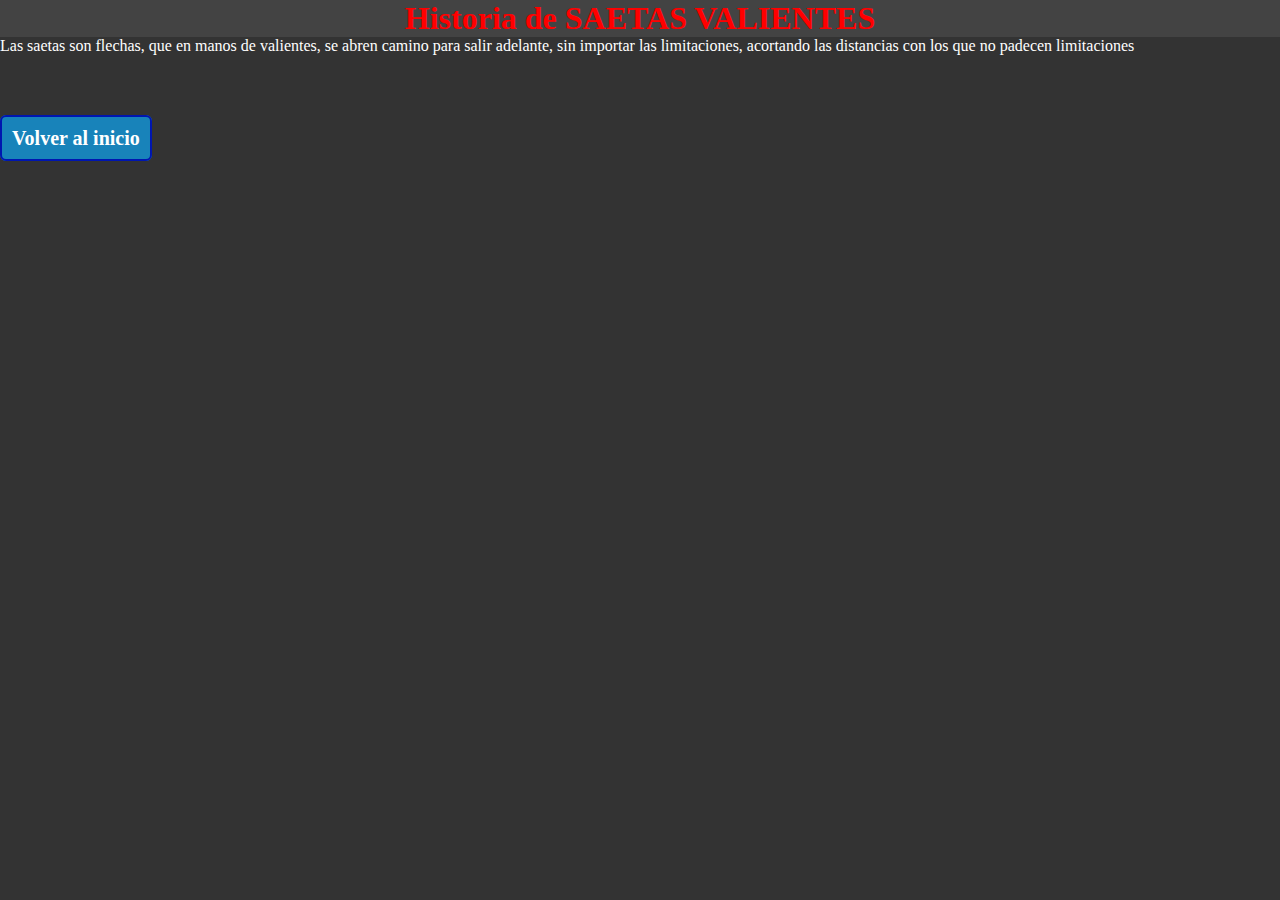
<file: historia.html>
<!DOCTYPE html>
<html lang="en">
<head>
    <meta charset="UTF-8">
    <meta http-equiv="X-UA-Compatible" content="IE=edge">
    <meta name="viewport" content="width=device-width, initial-scale=1.0">
    <title>Historia</title>
    <link rel="stylesheet" href="./diseno.css">
</head>
<body>
<h1>Historia de SAETAS VALIENTES</h1>    
<P>Las saetas son flechas, que en manos de valientes, se abren camino para salir adelante, sin importar las limitaciones, acortando las distancias con los que no padecen limitaciones</P>
<br>
<br>
<br>
<br>
<a class="Home" href="./index.html">Volver al inicio</a>
</body>
</html>
</file>
<file: diseno.css>
* {
    margin:0px;
    padding:0px;
}

#header {
    margin:auto;
    width:500px;
    font-family:Arial, Helvetica, sans-serif;
}

ul, ol {
    list-style:none;
}

.nav > li {
    float:left;
}

.nav li a {
    background-color:#000;
    color:#fff;
    text-decoration:none;
    padding:10px 12px;
    display:block;
}

.nav li a:hover {
    background-color:#434343;
}

.nav li ul {
    display:none;
    position:absolute;
    min-width:140px;
}

.nav li:hover > ul {
    display:block;
}

.nav li ul li {
    position:relative;
}

.nav li ul li ul {
    right:-140px;
    top:0px;
}
h1 {
    text-align: center;
    color: red;
    background-color: #434343;
}

html, body {
height: 100%;
}
.wrapper {
min-height: calc(100% - 4rem);
}
.footer {
height: 4rem;
background-color: #e2e2e2
}

p {
    color: #fff;
}
.Home
{
    text-decoration: none;
    padding: 10px;
    font-weight: 600;
    font-size: 20px;
    color: #ffffff;
    background-color: #1883ba;
    border-radius: 6px;
    border: 2px solid #0016b0;
}
form input {
    margin: 5px 0;
}

/*Redes sociales*/
body {background-color:#333;} 
#redessociales {
    width: 64px;
    height: 64px;
    border-radius: 75px;
    border: 5px solid #fff;
    background: url(https://4.bp.blogspot.com/-gKMIOgeaEBY/UWHsOA382oI/AAAAAAAABpI/5GdyRTAeKII/s1600/share_core_square.jpg)
}

.smedia {
    position: relative;
    -webkit-transition: left 0.5s cubic-bezier(0.1,0.8,0.9,1), opacity 1s linear;
    -moz-transition: left 0.5s cubic-bezier(0.1,0.8,0.9,1),opacity 1s linear;
    -o-transition: left 0.5s cubic-bezier(0.1,0.8,0.9,1), opacity 1s linear;
    display: inline;
    opacity: 0;
    width: 46px;
    height: 46px;
    z-index: 100;
    margin:10px 0px 0px 20px;
    text-indent: -9999px;
    background: no-repeat;
    left:3px;
}

#redessociales:hover .smedia {
    opacity: 1;
    transform: translate(0px,0);
    -webkit-transform: translate(0px,0);
    -o-transform: translate(0px,0); 
    -moz-transform: translate(0px,0);
    margin:10px 0px 0px 20px;
    position: absolute;
}
#redessociales:hover .smedia:nth-child(1) {
    position: absolute;
    left:65px;
}

#redessociales:hover .smedia:nth-child(2) {
    position: absolute;
    left:110px;
}
#redessociales:hover .smedia:nth-child(3) {
    position: absolute;
    left:155px;
}
#redessociales:hover .smedia:nth-child(4) {
    position: absolute;
    left:200px;
    }
#redessociales:hover .smedia:nth-child(5) {
    position: absolute;
    left:245px;
}

#redessociales:hover .smedia:nth-child(6) {
    position: absolute;
    left:290px;
}
#redessociales:hover .smedia:nth-child(7) {
    position: absolute;
    left: 335px;
}
.smedia.facebook {
    background: url(https://4.bp.blogspot.com/-49s_0_9mdVo/UWHsMIvJBNI/AAAAAAAABn8/6bVMlN4Qz7Y/s1600/bubble_facebook_share_button.png);
}
.smedia.twitter {
    background: url(https://2.bp.blogspot.com/-3r8sHe1Qy5M/UWHsNMDDzHI/AAAAAAAABog/q3V7mYirmOY/s1600/bubble_twitter_share_button.png);
}
.smedia.email {
    background: url(https://3.bp.blogspot.com/-ZhFqBhp79cA/UWHsMBmPxsI/AAAAAAAABn4/O8k_pGf1oCU/s1600/bubble_email_share_button.png);
}
.smedia.instagram {
    background: url(https://1.bp.blogspot.com/-FSkby0cXU_8/UWHsMis8c2I/AAAAAAAABoQ/y8coyc5ystc/s1600/bubble_instagram_share_button.png);
}
.smedia.youtube {
    background: url(https://4.bp.blogspot.com/-x2oyT1dBzwA/UWHsNtcWXVI/AAAAAAAABo8/8kCXTVMbM6Y/s1600/bubble_youtube_share_button.png);
}
.smedia.vimeo {
    background: url(https://2.bp.blogspot.com/-01SWPeX-584/UWHsNim9CAI/AAAAAAAABo4/Z9jMox_9UrE/s1600/bubble_vimeo_share_button.png);
}
.smedia.whatsapp {
    background: url(https://www.espai.es/blog/wp-content/uploads/2013/04/whatsapp-logo.png);
}
.smedia:hover {
    background-position: 0 -46px;
}
</file>
